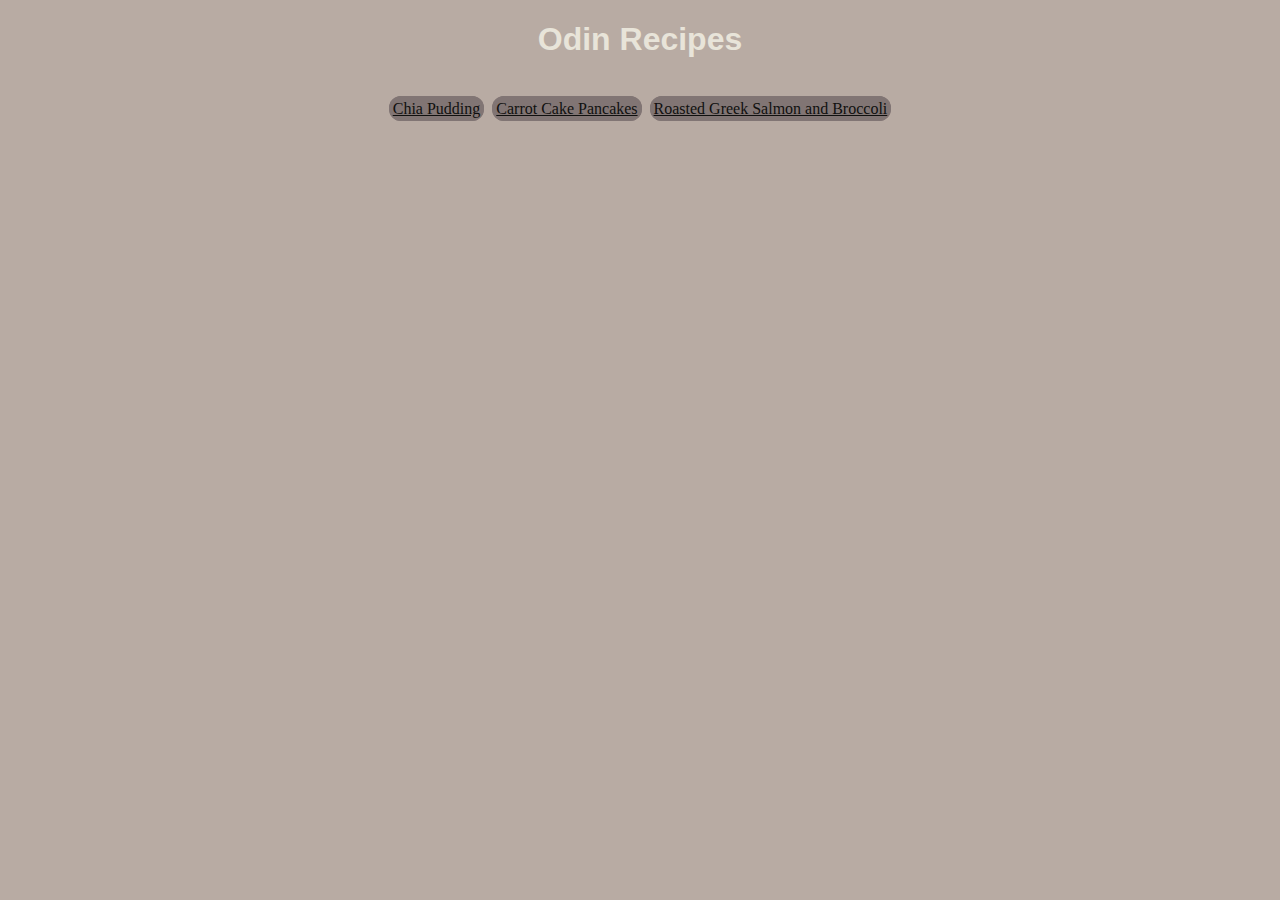
<file: index.html>
<!DOCTYPE html>
<html lang="en">
<head>
    <meta charset="UTF-8">
    <meta name="viewport" content="width=device-width, initial-scale=1.0">
    <title>Document</title>
    <link rel="stylesheet" href="styles.css">
</head>
<body>
    <h1>Odin Recipes</h1>
    <div class="recipes">
    <a href="recipes/chia-pudding.html">Chia Pudding</a>
    <a href="recipes/carrot-pancakes.html">Carrot Cake Pancakes</a>
    <a href="recipes/roasted-salmon.html">Roasted Greek Salmon and Broccoli</a>
    </div>
</body>
</html>
</file>
<file: styles.css>
* {
    background-color: #b8aba3;
}
h1 {
    color: #e8e4d9;
    text-align: center;
    font-family: Verdana, Geneva, Tahoma, sans-serif;
}
a {
    color: #10100f;
    font-family: "Lucida Handwriting", cursive;
    background-color: #817574;
    border: 2px solid #817574;
    border-radius: 12px;
    padding: 2px;
    margin: 2px;
}
.recipes {
    text-align: center;
    padding: 20px;
    margin: 20px;
}
</file>
